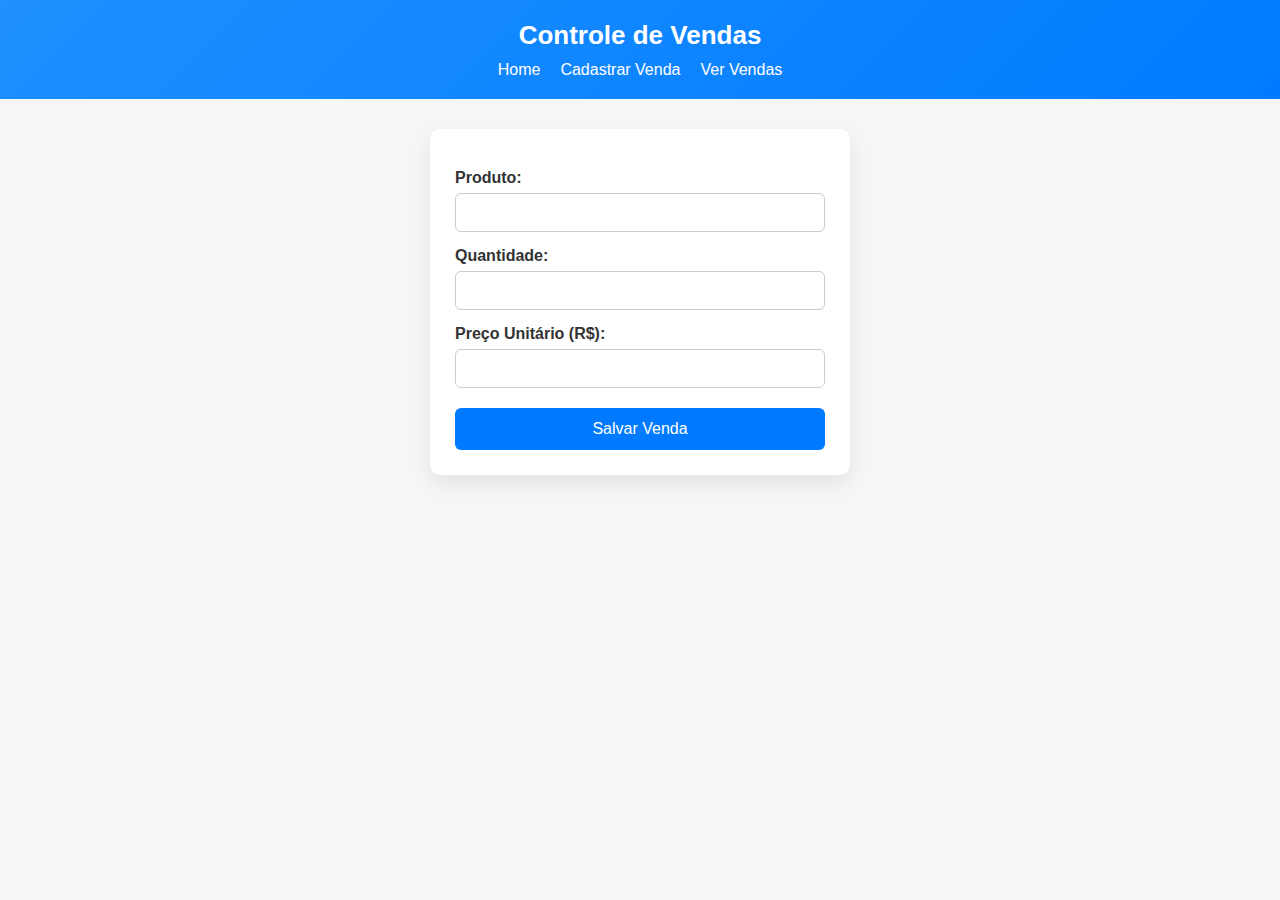
<file: cadastro.html>
<!DOCTYPE html>
<html lang="pt-BR">
<head>
    <meta charset="UTF-8">
    <meta name="viewport" content="width=device-width, initial-scale=1.0">
    <title>Cadastrar Venda</title>
    <link rel="stylesheet" href="styles.css">
</head>
<body>

<header>
    <h1>Controle de Vendas</h1>
    <nav>
        <a href="index.html">Home</a>
        <a href="cadastro.html">Cadastrar Venda</a>
        <a href="lista.html">Ver Vendas</a>
    </nav>
</header>

<main>
    <form id="form-venda">
        <label for="produto">Produto:</label>
        <input type="text" id="produto" required>

        <label for="qtd">Quantidade:</label>
        <input type="number" id="qtd" min="1" required>

        <label for="preco">Preço Unitário (R$):</label>
        <input type="number" id="preco" step="0.01" min="0.01" required>

        <button type="submit">Salvar Venda</button>
    </form>
</main>

<script src="script.js"></script>
</body>
</html>
</file>
<file: styles.css>
/* =========================
   RESET BÁSICO
========================= */
* {
    margin: 0;
    padding: 0;
    box-sizing: border-box;
    font-family: 'Segoe UI', Arial, sans-serif;
}

/* =========================
   BODY
========================= */
body {
    background: #f4f6f8;
    color: #333;
    min-height: 100vh;
}

/* =========================
   HEADER
========================= */
header {
    background: linear-gradient(135deg, #1e90ff, #007bff);
    color: #fff;
    padding: 20px;
    text-align: center;
}

header h1 {
    margin-bottom: 10px;
    font-size: 26px;
}

nav {
    display: flex;
    justify-content: center;
    gap: 20px;
}

nav a {
    color: #fff;
    text-decoration: none;
    font-weight: 500;
    transition: opacity 0.2s;
}

nav a:hover {
    opacity: 0.8;
}

/* =========================
   MAIN
========================= */
main {
    padding: 30px;
}

/* =========================
   FORMULÁRIO
========================= */
form {
    background: #fff;
    max-width: 420px;
    margin: 0 auto;
    padding: 25px;
    border-radius: 10px;
    box-shadow: 0 8px 20px rgba(0,0,0,0.08);
}

form label {
    display: block;
    margin-top: 15px;
    font-weight: 600;
}

form input {
    width: 100%;
    padding: 10px;
    margin-top: 6px;
    border-radius: 6px;
    border: 1px solid #ccc;
    font-size: 15px;
}

form input:focus {
    outline: none;
    border-color: #007bff;
}

/* =========================
   BOTÕES
========================= */
button {
    margin-top: 20px;
    padding: 12px;
    width: 100%;
    border: none;
    border-radius: 6px;
    background: #007bff;
    color: #fff;
    font-size: 16px;
    cursor: pointer;
    transition: background 0.2s;
}

button:hover {
    background: #005ecb;
}

/* Botões da tabela */
.btn-editar {
    background: #ffc107;
    color: #000;
    margin-right: 6px;
}

.btn-editar:hover {
    background: #e0a800;
}

.btn-excluir {
    background: #dc3545;
}

.btn-excluir:hover {
    background: #b52a37;
}

/* =========================
   TABELA
========================= */
table {
    width: 90%;
    max-width: 900px;
    margin: 0 auto;
    border-collapse: collapse;
    background: #fff;
    border-radius: 10px;
    overflow: hidden;
    box-shadow: 0 8px 20px rgba(0,0,0,0.08);
}

thead {
    background: #007bff;
    color: #fff;
}

th, td {
    padding: 14px;
    text-align: center;
}

tbody tr:nth-child(even) {
    background: #f2f2f2;
}

tbody tr:hover {
    background: #eaf3ff;
}

/* =========================
   TOTAL
========================= */
#total, #resumo-total {
    text-align: center;
    margin-top: 25px;
    font-size: 18px;
    font-weight: bold;
}

/* =========================
   RESPONSIVO
========================= */
@media (max-width: 600px) {
    nav {
        flex-direction: column;
        gap: 10px;
    }

    table {
        width: 100%;
        font-size: 14px;
    }

    form {
        width: 100%;
    }
}
</file>
